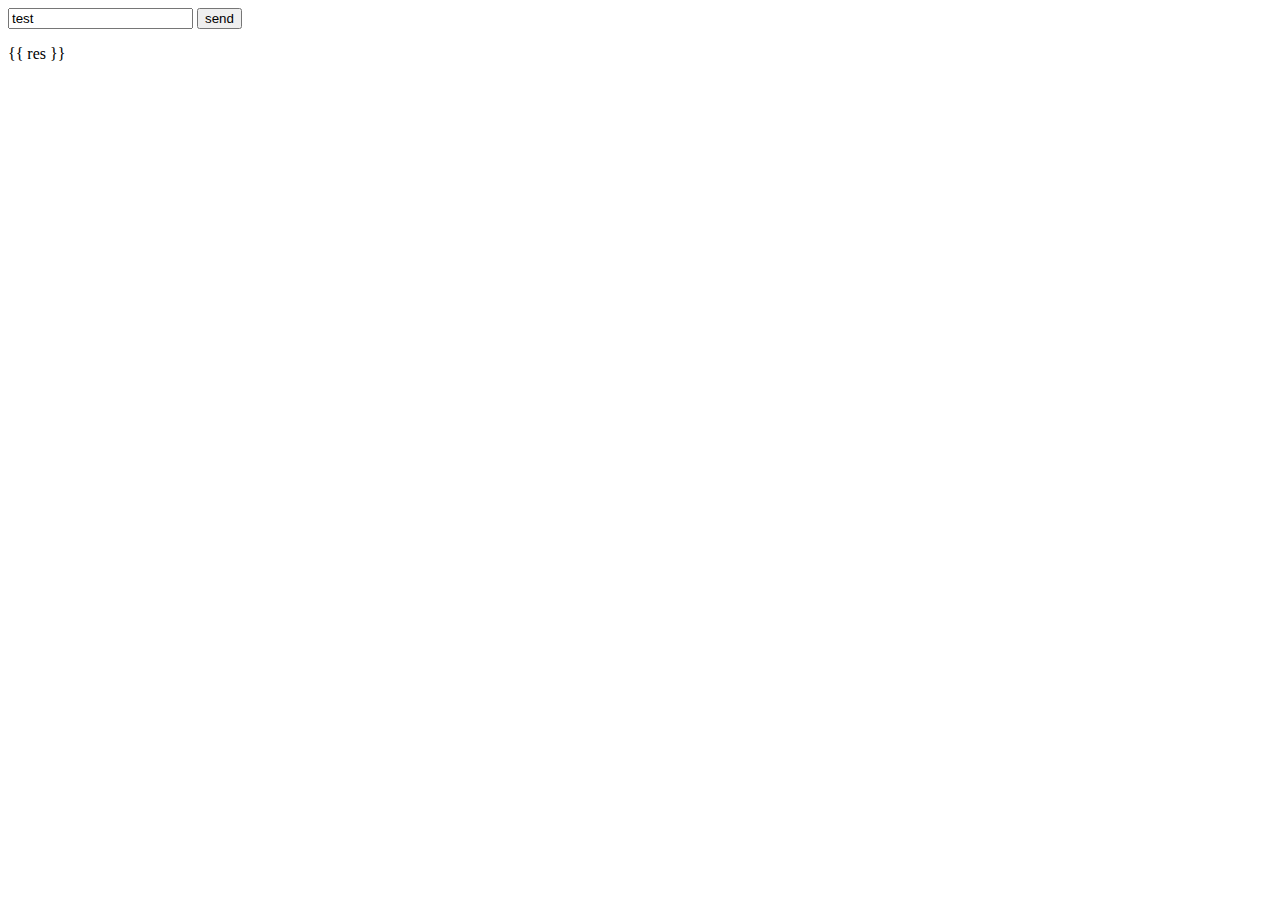
<file: templates/debug.html>
<html>



<head>

</head>


<body>

<form id="refresh" name="refresh" method="post" action="./" enctype="multipart/form-data">
 <input type="text" value="test" name="test" />
 <input type="submit" value="send" />
</form>


{{ res }} 

</body>

</html>
</file>
